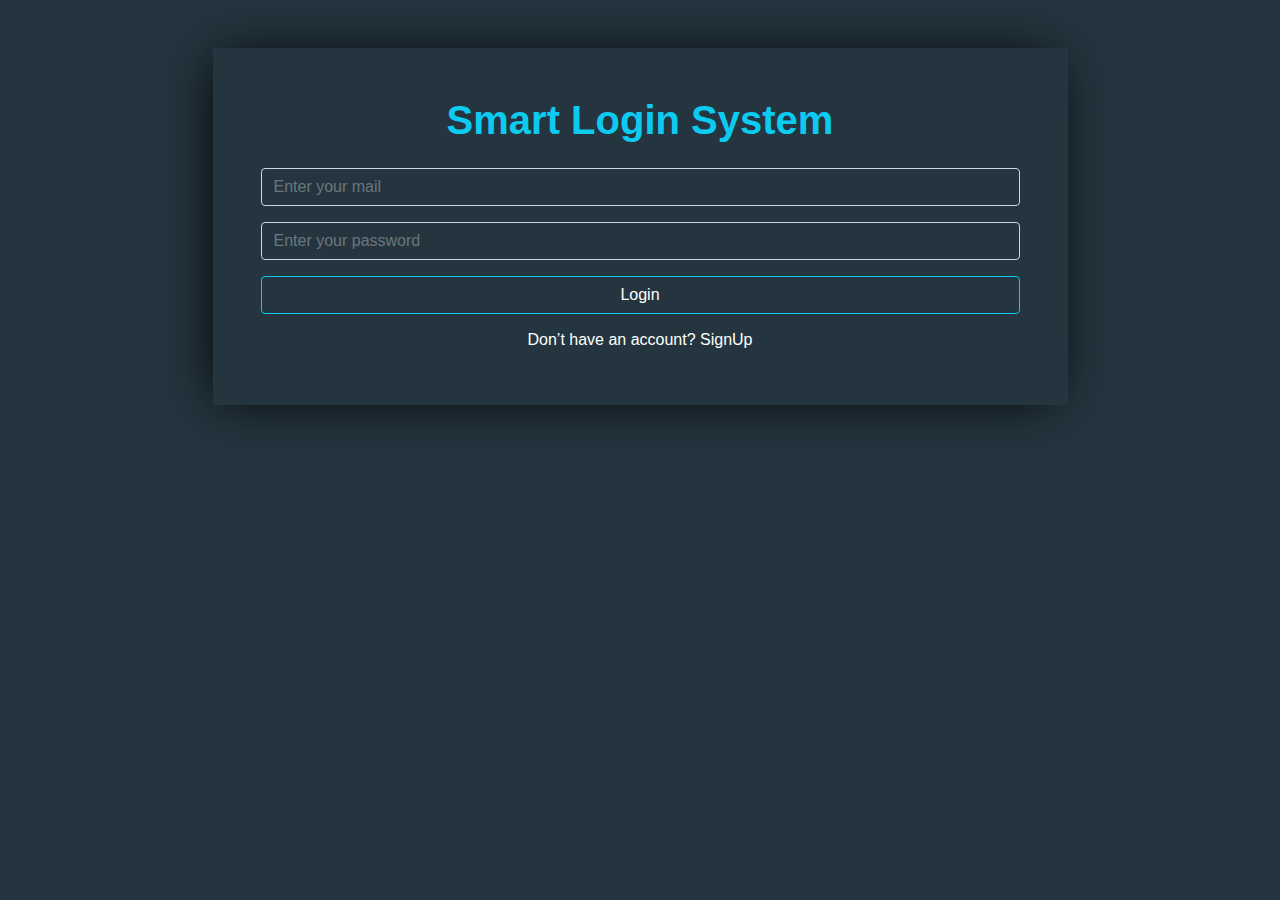
<file: index.html>
<!DOCTYPE html>
<html lang="en">

<head>
  <meta charset="UTF-8">
  <meta http-equiv="X-UA-Compatible" content="IE=edge">
  <meta name="viewport" content="width=device-width, initial-scale=1.0">
  <link rel="stylesheet" href="css/all.min.css">
  <link rel="stylesheet" href="css/bootstrap.min.css">
  <link rel="stylesheet" href="css/style.css">
  <script src="js/bootstrap.bundle.min.js"></script>

  <title>Login</title>
</head>

<body>
  <div class="container">
    <div class="row d-flex justify-content-center align-items-center ">
      <div class="w-75 m-5 p-5 text-center inputform">
        <h1 class="text-info fw-bold mb-4 ">Smart Login System</h1>
        <div class="form-group my-2 ">
          <input class="form-control" type="email" name="email" placeholder="Enter your mail" id="logInEmail">
          <div id="emailAlert" class="alert alert-dang my-2 d-none "> The Email is Invalid</div>
        </div>
        <div class="form-group  my-3 ">
          <input class="form-control" type="password" name="password" placeholder="Enter your password" id="logInPass">
          <div id="passAlert" class="alert  alert-danger py-2 my-2 d-none "> The password is Invalid</div>
        </div>
        <div class="form-group ">
          <div class="text-danger d-none" id="fillMsg">Fill The Inputs first</div>
          <div id="checkLogin" class="alert text-danger pt-3 d-none "> The Email or Password is Invalid</div>
          <a onclick="login()" class="btn btn-outline-info w-100  text-white" id="loginBtn">Login</a>
        </div>
        <h6 class="mt-3 text-white">Don’t have an account?  <a href="signUp.html" class="text-white text-decoration-none">SignUp</a></h6>
      </div>

    </div>
  </div>


  <script src="js/main.js"></script>

</body>

</html>
</file>
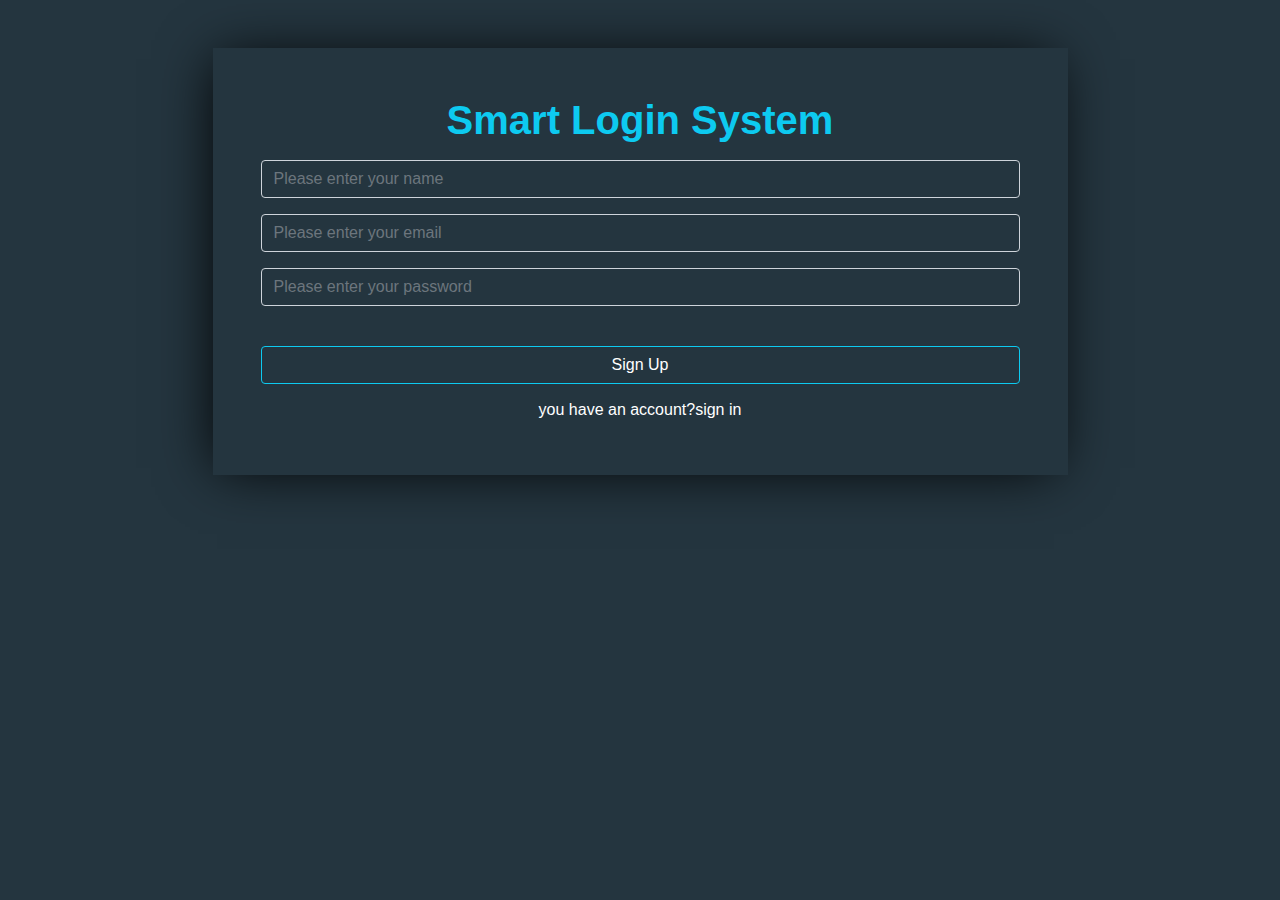
<file: signUp.html>
<!DOCTYPE html>
<html lang="en">

<head>
    <meta charset="UTF-8">
    <meta http-equiv="X-UA-Compatible" content="IE=edge">
    <meta name="viewport" content="width=device-width, initial-scale=1.0">
    <link rel="stylesheet" href="css/all.min.css">
    <link rel="stylesheet" href="css/bootstrap.min.css">
    <link rel="stylesheet" href="css/style.css">
    <script src="js/bootstrap.bundle.min.js"></script>
    <title>login</title>
</head>

<body>

    <div class="container">
        <div class="row d-flex justify-content-center align-items-center">
            <div class="inputform w-75 m-5 p-5 text-center">
                <h1 class="text-info fw-bold mb-3">Smart Login System</h1>
                <div class="form-group ">
                    <input onkeyup="usernamevalidation()" type="text" name="nameAlert" id="userNameSignUp" class="form-control "
                        placeholder="Please enter your name">
                    <div class="alert alert-danger my-2 d-none  " id="nameAlert">include at least one uppercase</div>
                </div>

                <div class="form-group my-3 ">
                    <input onkeyup="userEmailValidation()"  type="email" name="email" id="userEmailSignUP" class="form-control "
                        placeholder="Please enter your email">
                    <div class="alert alert-danger my-2 d-none  " id="emailAlert">name @example.com</div>
                </div>
                <div class="form-group my-3 ">
                    <input onkeyup="userPasswordValidation()"  type="password" name="password" id="userPasswordSignUP" class="form-control "
                        placeholder="Please enter your password">
                    <div class="alert alert-danger my-2 d-none  " id="passAlert">The password is Invalid</div>
                </div>
              
                <div class="form-group ">
                    <div class="alert text-success pt-3 d-none" id="success">success</div>
                    <div class="alert text-danger pt-3 d-none" id="checkExist">email already exists</div>
                    <div class="alert text-danger pt-3 d-none" id="checkInput">All Inputs Are Required</div>
                
                    <button id="signUpButton" onclick="signUp()"  class="btn btn-outline-info w-100 text-white mt-4">Sign Up</button>
                </div>
                <h6 class="text-white mt-3 d-block">you have an account?<a href="index.html"
                    class="text-white text-decoration-none ">sign in</a></h6>

                <a href="index.html" id="signIn" class="btn btn-outline-success text-white w-25 m-auto d-none">sign in</a>
            </div>
        </div>
    </div>
    <!-- <script src="js/main.js"></script> -->
    <script src="js/test.js"></script>
</body>

</html>
</file>
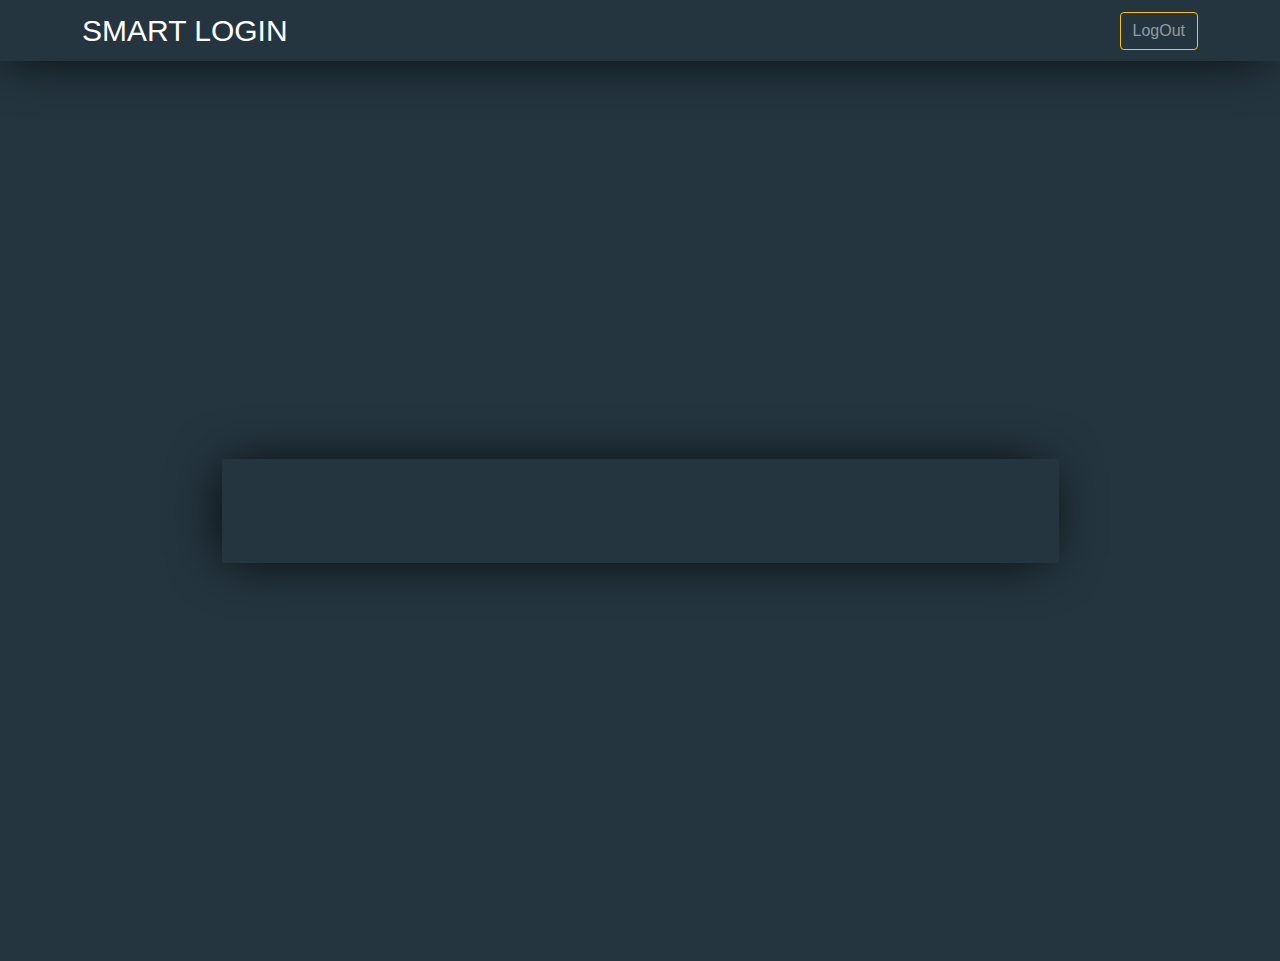
<file: welcome.html>
<!DOCTYPE html>
<html lang="en">

<head>
    <meta charset="UTF-8">
    <meta http-equiv="X-UA-Compatible" content="IE=edge">
    <meta name="viewport" content="width=device-width, initial-scale=1.0">
    <meta charset="UTF-8">
    <meta http-equiv="X-UA-Compatible" content="IE=edge">
    <meta name="viewport" content="width=device-width, initial-scale=1.0">
    <link rel="stylesheet" href="css/all.min.css">
    <link rel="stylesheet" href="css/bootstrap.min.css">
    <link rel="stylesheet" href="css/style.css">
    <script src="js/bootstrap.bundle.min.js"></script>
    <title>login</title>
</head>

<body onload="displaywelcome()">

    <div class="navbar">
        <div class="container">
            <a href="#" class="text-white text-decoration-none fw-30">SMART LOGIN</a>
            <a onclick="logout()" href="index.html" class=" btn btn-outline-warning">LogOut</a>
        </div>

    </div>
    <div class="container">
        <div class="d-flex justify-content-center align-items-center vh-100">
            <div class="home-massage w-75 text-center">
                <h1 class="text-info" id="message"></h1>
            </div>

        </div>
    </div>


    <script src="js/main.js"></script>
</body>

</html>
</file>
<file: css/style.css>
body{
    background-color:  #24353f;
    font-family: "Titillium Web", sans-serif;
}
.inputform{
    background-color:  #24353f;
    box-shadow: -5px 2px 54px -9px rgb(0 0 0);
}

.form-control {
    background-color: #24353f !important;
  }
  input:focus {
    box-shadow: 0 0 0 0 transparent !important;
    color: aliceblue !important;
   
  }

  
/* ?css about Home page */
.home-massage {
  background-color: #24353f;
  box-shadow: -5px 2px 54px -9px rgb(0 0 0);
  padding: 48px;
}
.navbar{
  background-color: #24353f;
  box-shadow: -5px 2px 54px -9px rgb(0 0 0);
}


.btn-outline-warning {
  color: rgba(255,255,255,.5);
}
.btn-outline-warning:hover{
  color: #fff;
}
.fw-30{
    font-size: 30px;
}
</file>
